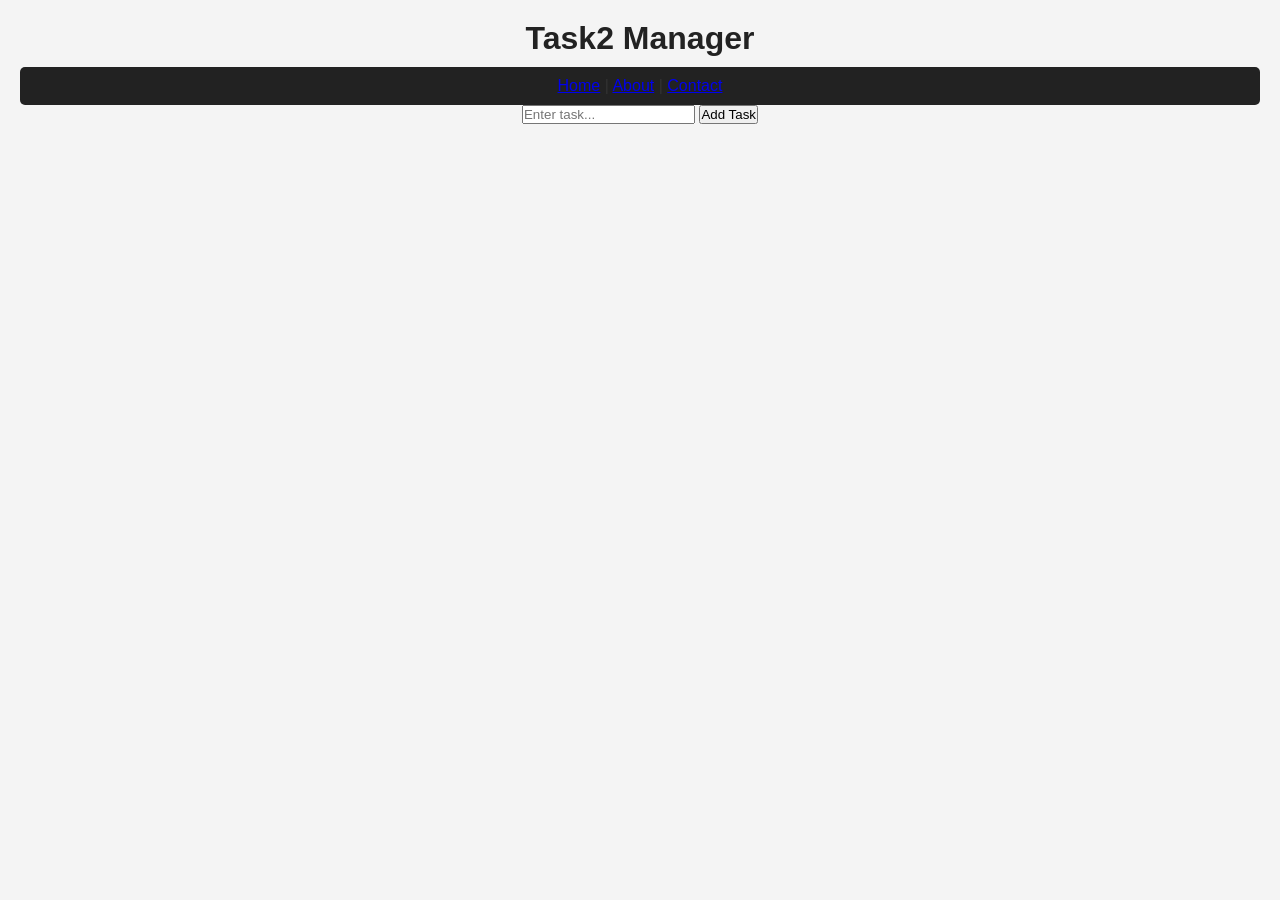
<file: index.html>
<!DOCTYPE html>
<html lang="en">
<head>
    <meta charset="UTF-8">
    <title>Task Manager</title>
    <link rel="stylesheet" href="styles.css">
</head>
<body>
    <h1>Task2 Manager</h1>
    <nav>
        <a href="index.html">Home</a> |
        <a href="about.html">About</a> |
        <a href="contact.html">Contact</a>
    </nav>

    <div>
        <input type="text" id="taskInput" placeholder="Enter task...">
        <button id="addTaskBtn">Add Task</button>
    </div>

    <ul id="taskList"></ul>

    <script src="script.js"></script>
</body>
</html>
</file>
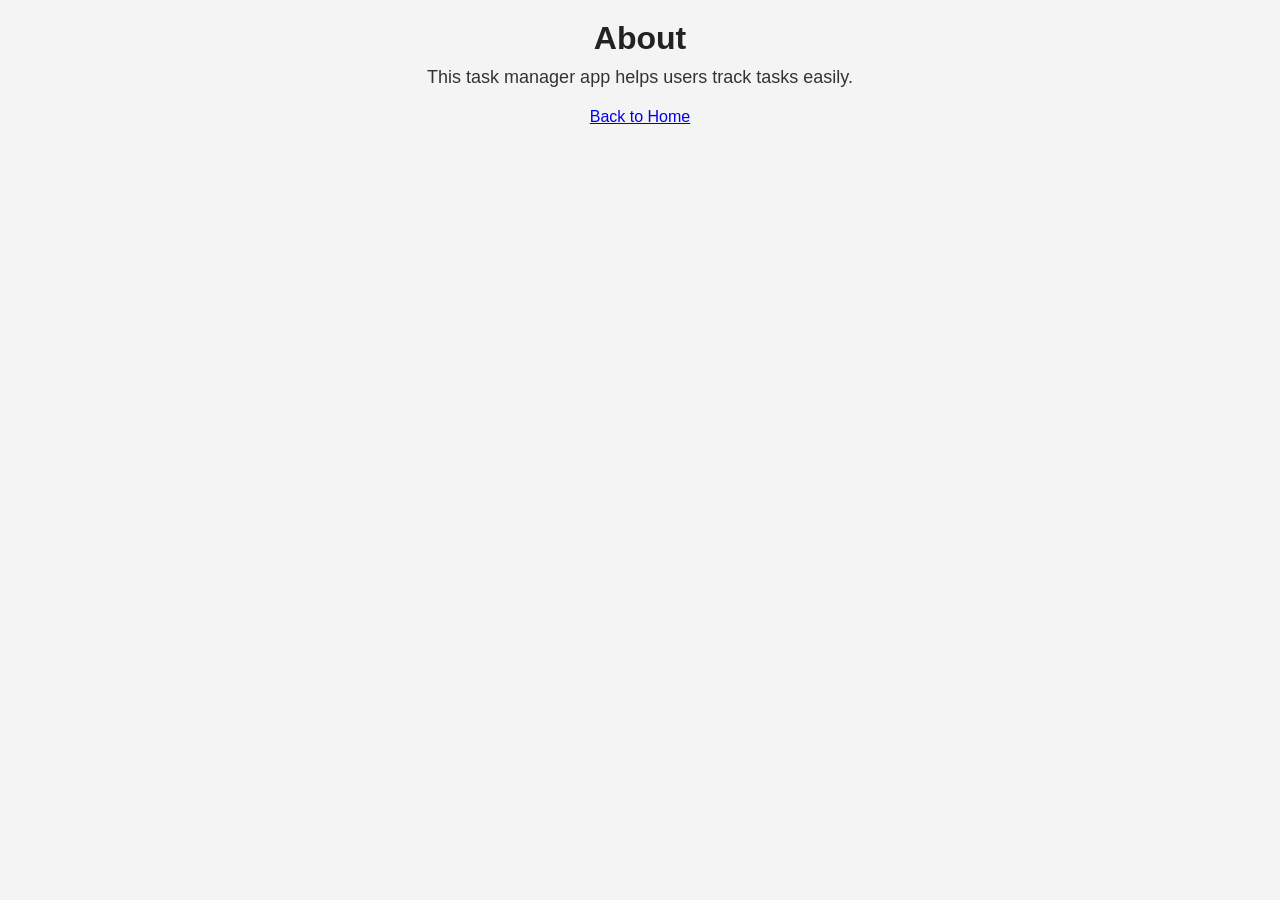
<file: about.html>
<!DOCTYPE html>
<html>
<head>
  <title>About</title>
  <link rel="stylesheet" href="styles.css" />
</head>
<body>
  <h1>About</h1>
  <p>This task manager app helps users track tasks easily.</p>
  <a href="index.html">Back to Home</a>
</body>
</html>
</file>
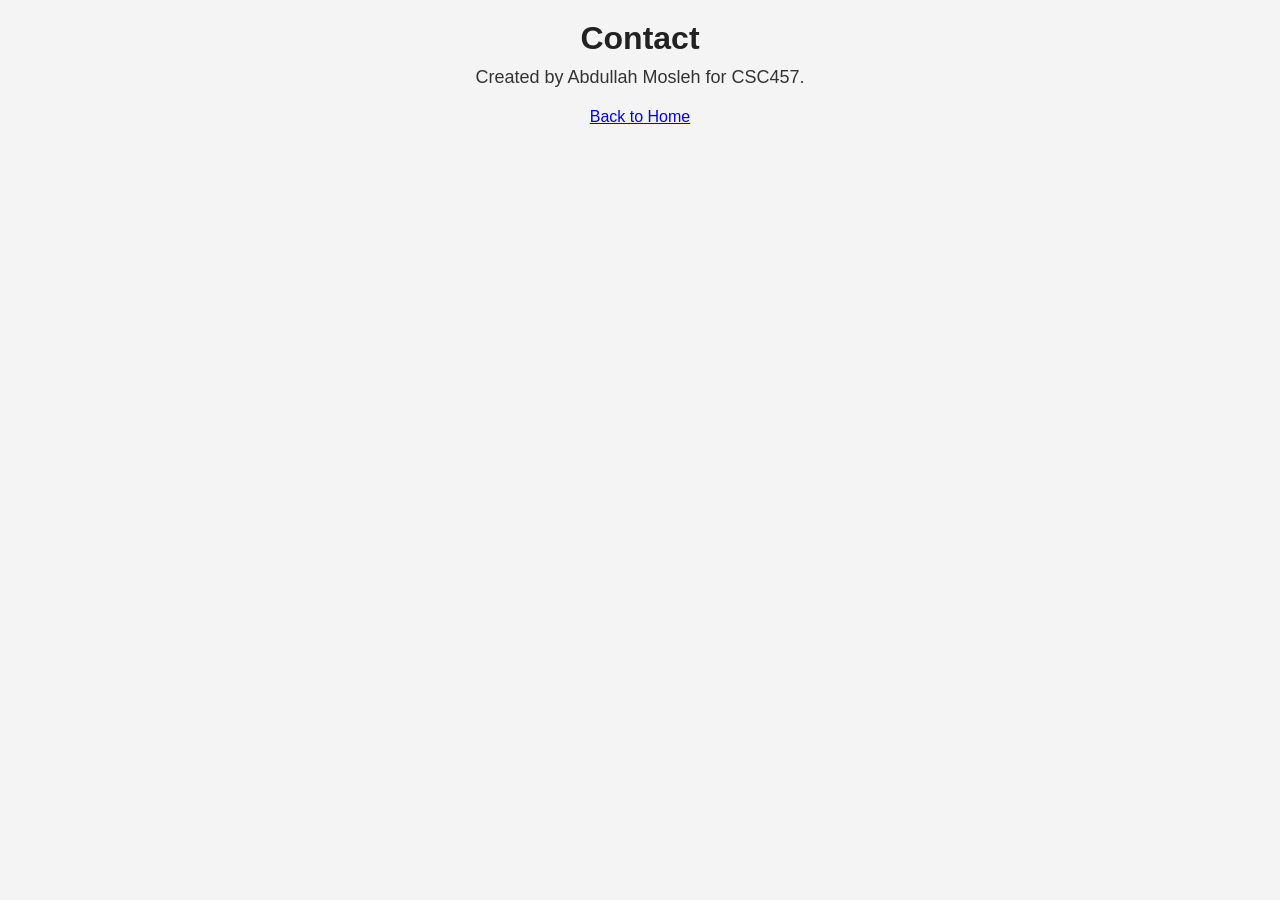
<file: contact.html>
<!DOCTYPE html>
<html>
<head>
  <title>Contact</title>
  <link rel="stylesheet" href="styles.css" />
</head>
<body>
  <h1>Contact</h1>
  <p>Created by Abdullah Mosleh for CSC457.</p>
  <a href="index.html">Back to Home</a>
</body>
</html>
</file>
<file: styles.css>
/* General Reset */
* {
    margin: 0;
    padding: 0;
    box-sizing: border-box;
}

/* Body Styling */
body {
    font-family: Arial, sans-serif;
    background-color: #f4f4f4;
    color: #333;
    text-align: center;
    padding: 20px;
}

/* Header Styling */
h1 {
    color: #222;
    margin-bottom: 10px;
}

/* Paragraph Styling */
p {
    font-size: 18px;
    margin-bottom: 20px;
}

/* Container for Content */
.container {
    max-width: 800px;
    margin: 0 auto;
    background: white;
    padding: 20px;
    border-radius: 10px;
    box-shadow: 0px 0px 10px rgba(0, 0, 0, 0.1);
}

/* Navigation Bar */
nav {
    background: #222;
    padding: 10px;
    border-radius: 5px;
}

nav ul {
    list-style: none;
    padding: 0;
}

nav ul li {
    display: inline;
    margin: 0 15px;
}

nav ul li a {
    color: white;
    text-decoration: none;
    font-weight: bold;
}

/* Button Styling */
.button {
    display: inline-block;
    padding: 10px 20px;
    font-size: 16px;
    background: #007bff;
    color: white;
    border: none;
    border-radius: 5px;
    text-decoration: none;
    transition: 0.3s;
}

.button:hover {
    background: #0056b3;
}

/* Footer */
footer {
    margin-top: 20px;
    padding: 10px;
    background: #222;
    color: white;
    font-size: 14px;
    border-radius: 5px;
}
</file>
